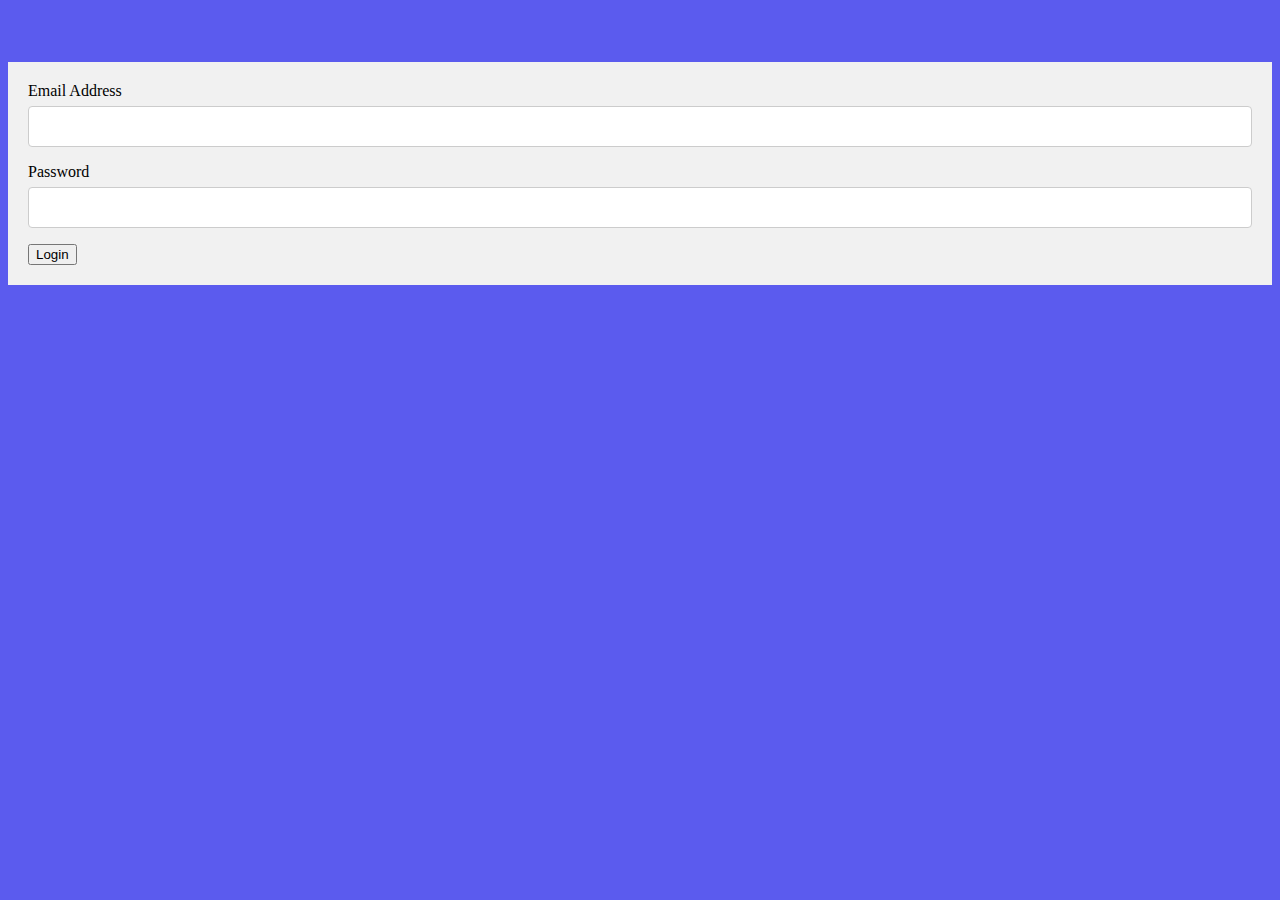
<file: index.html>
<!doctype html>
<html lang="en">

<head>
  <!-- Required meta tags -->
  <meta charset="utf-8">
  <meta name="viewport" content="width=device-width, initial-scale=1">
  <title>Login</title>
  <!-- Bootstrap CSS -->
  <link href="https://cdn.jsdelivr.net/npm/bootstrap@5.1.3/dist/css/bootstrap.min.css" rel="stylesheet"
    integrity="sha384-1BmE4kWBq78iYhFldvKuhfTAU6auU8tT94WrHftjDbrCEXSU1oBoqyl2QvZ6jIW3" crossorigin="anonymous">
  <link rel="stylesheet" href="">
</head>

<body>

  <style>
    body {
      background-color: rgb(91, 91, 238);
    }
    /* Style all input fields */
    input {
      width: 100%;
      padding: 12px;
      border: 1px solid #ccc;
      border-radius: 4px;
      box-sizing: border-box;
      margin-top: 6px;
      margin-bottom: 16px;
    }

    /* Style the submit button */
    input[type=submit] {
      background-color: #04AA6D;
      color: white;
    }

    /* Style the container for inputs */
    .container {
      background-color: #f1f1f1;
      padding: 20px;
    }

    /* The message box is shown when the user clicks on the password field */
    #message {
      display: none;
      background: #f1f1f1;
      color: #000;
      position: relative;
      padding: 20px;
      margin-top: 10px;
    }

    #message p {
      padding: 10px 35px;
      font-size: 18px;
    }

    /* Add a green text color and a checkmark when the requirements are right */
    .valid {
      color: green;
    }

    .valid:before {
      position: relative;
      left: -35px;
      content: "&#10004;";
    }

    /* Add a red text color and an "x" icon when the requirements are wrong */
    .invalid {
      color: red;
    }

    .invalid:before {
      position: relative;
      left: -35px;
      content: "&#10006;";
    }
  </style>

    <br><br><br>


    <div class="container">
      
      <label for="usrname">Email Address</label>
      <input type="text" id="usrname" name="usrname" required>

      <label for="psw">Password</label>
      <input type="password" id="psw" name="psw" pattern="(?=.*\d)(?=.*[a-z])(?=.*[A-Z]).{8,}"
        title="Must contain at least one number and one uppercase and lowercase letter, and at least 8 or more characters"
        required>

      <button onclick="addLogin()" type="submit" value="">Login</button>
    </div>

    <div id="message">
      <h3>Password must contain the following:</h3>
      <p id="letter" class="invalid">A <b>lowercase</b> letter</p>
      <p id="capital" class="invalid">A <b>capital (uppercase)</b> letter</p>
      <p id="number" class="invalid">A <b>number</b></p>
      <p id="length" class="invalid">Minimum <b>8 characters</b></p>
    </div>

    


    <!-- Optional JavaScript; choose one of the two! -->

    <!-- Option 1: Bootstrap Bundle with Popper -->
    <script src="https://cdn.jsdelivr.net/npm/bootstrap@5.1.3/dist/js/bootstrap.bundle.min.js"
      integrity="sha384-ka7Sk0Gln4gmtz2MlQnikT1wXgYsOg+OMhuP+IlRH9sENBO0LRn5q+8nbTov4+1p"
      crossorigin="anonymous"></script>

    <!-- Option 2: Separate Popper and Bootstrap JS -->
    <!--
    <script src="https://cdn.jsdelivr.net/npm/@popperjs/core@2.10.2/dist/umd/popper.min.js" integrity="sha384-7+zCNj/IqJ95wo16oMtfsKbZ9ccEh31eOz1HGyDuCQ6wgnyJNSYdrPa03rtR1zdB" crossorigin="anonymous"></script>
    <script src="https://cdn.jsdelivr.net/npm/bootstrap@5.1.3/dist/js/bootstrap.min.js" integrity="sha384-QJHtvGhmr9XOIpI6YVutG+2QOK9T+ZnN4kzFN1RtK3zEFEIsxhlmWl5/YESvpZ13" crossorigin="anonymous"></script>
    -->
    <script src="./login.js"></script>
  </body>
</html>
</file>
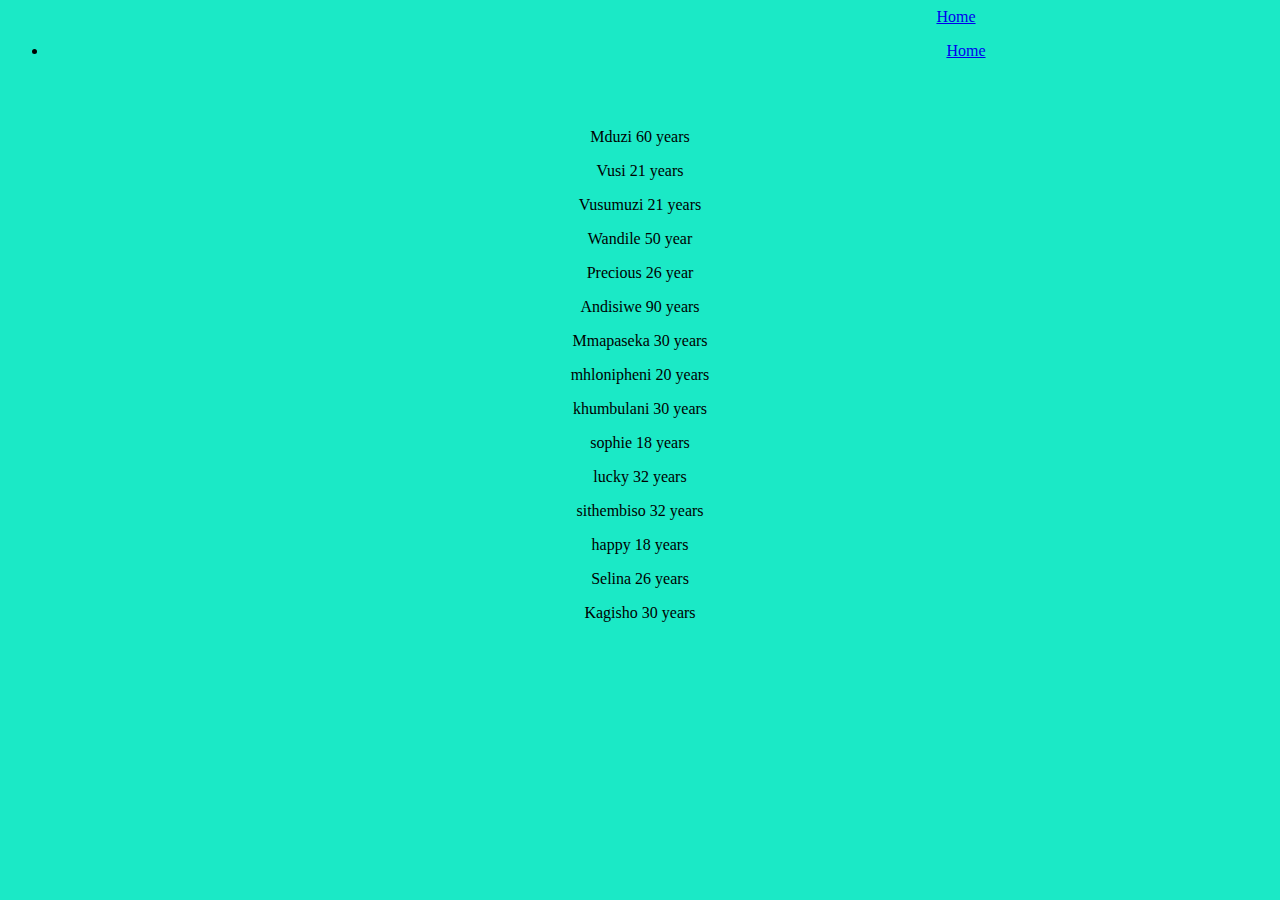
<file: home.html>
<!doctype html>
<html lang="en">
  <head>
    <!-- Required meta tags -->
    <meta charset="utf-8">
    <meta name="viewport" content="width=device-width, initial-scale=1">

    <!-- Bootstrap CSS -->
    <link href="https://cdn.jsdelivr.net/npm/bootstrap@5.1.3/dist/css/bootstrap.min.css" rel="stylesheet" integrity="sha384-1BmE4kWBq78iYhFldvKuhfTAU6auU8tT94WrHftjDbrCEXSU1oBoqyl2QvZ6jIW3" crossorigin="anonymous">
    <link rel="stylesheet" href="style.css">

    <title>Homepage</title>
  </head>
  <body>
      
    <nav class="navbar navbar-dark bg-primary">
        <div class="container-fluid">
          <a class="navbar-brand" href="#">Home</a>
          <div class="collapse navbar-collapse" id="navbarNav">
            <ul class="navbar-nav">
              <li class="nav-item">
                <a class="nav-link active" aria-current="page" href="#">Home</a>
              </li>
            </ul>
          </div>
        </div>
      </nav>

      <br>
<br>

    <div id="people"></div>

    <!-- Optional JavaScript; choose one of the two! -->

    <!-- Option 1: Bootstrap Bundle with Popper -->
    <script src="https://cdn.jsdelivr.net/npm/bootstrap@5.1.3/dist/js/bootstrap.bundle.min.js" integrity="sha384-ka7Sk0Gln4gmtz2MlQnikT1wXgYsOg+OMhuP+IlRH9sENBO0LRn5q+8nbTov4+1p" crossorigin="anonymous"></script>

    <!-- Option 2: Separate Popper and Bootstrap JS -->
    <!--
    <script src="https://cdn.jsdelivr.net/npm/@popperjs/core@2.10.2/dist/umd/popper.min.js" integrity="sha384-7+zCNj/IqJ95wo16oMtfsKbZ9ccEh31eOz1HGyDuCQ6wgnyJNSYdrPa03rtR1zdB" crossorigin="anonymous"></script>
    <script src="https://cdn.jsdelivr.net/npm/bootstrap@5.1.3/dist/js/bootstrap.min.js" integrity="sha384-QJHtvGhmr9XOIpI6YVutG+2QOK9T+ZnN4kzFN1RtK3zEFEIsxhlmWl5/YESvpZ13" crossorigin="anonymous"></script>
    -->
    <script src="./home.js"></script>  
</body>
</html>
</file>
<file: style.css>
body{
    text-align: center;
    background-color: rgb(27, 233, 198);
}
a {
    text-align: center;
    margin-left: 50%;

}
button{
    color:yellow;
    background-color: blue;
}
</file>
